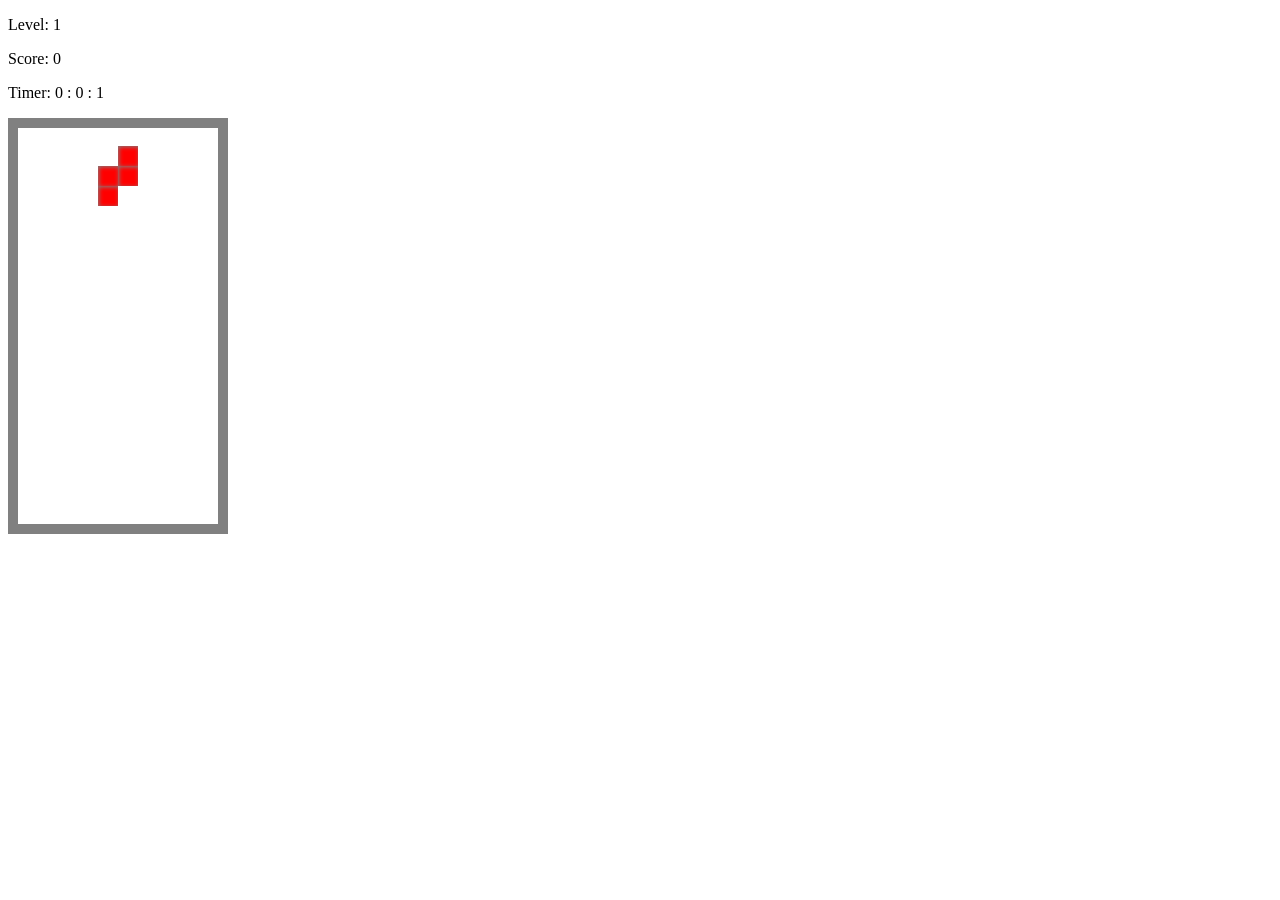
<file: index.html>
<!DOCTYPE html>
<html>
<head>
	<meta charset="UTF-8">
    <title>Super Tetris</title>
    <link href='index.css' rel='stylesheet' type='text/css'>
	<!--Подключаем библиотеку-->
	<script src="https://ajax.googleapis.com/ajax/libs/jquery/2.2.0/jquery.min.js"></script>
</head>
<body onload="timer()">
    <p>Level: <span id="level">1</span></p>
    <p>Score: <span id="score">0</span></p>
    <p>Timer:
        <span id="hours"></span>
        <span>:</span> 
        <span id="minutes"></span>
        <span>:</span>
        <span id="seconds"></span>
    </p>
    <div id="main"></div>
</body>
</html>
<script src="index.js"></script>
</file>
<file: index.css>
#main table {
	border: 10px solid grey;
	border-collapse: collapse;
}
#main table tr {
	height: 20px;
}
#main table tr td {
	width: 20px;
	padding: 0;
}
#main table tr td.fill {
	box-shadow: 1px 1px 4px 0px gray inset;
}
</file>
